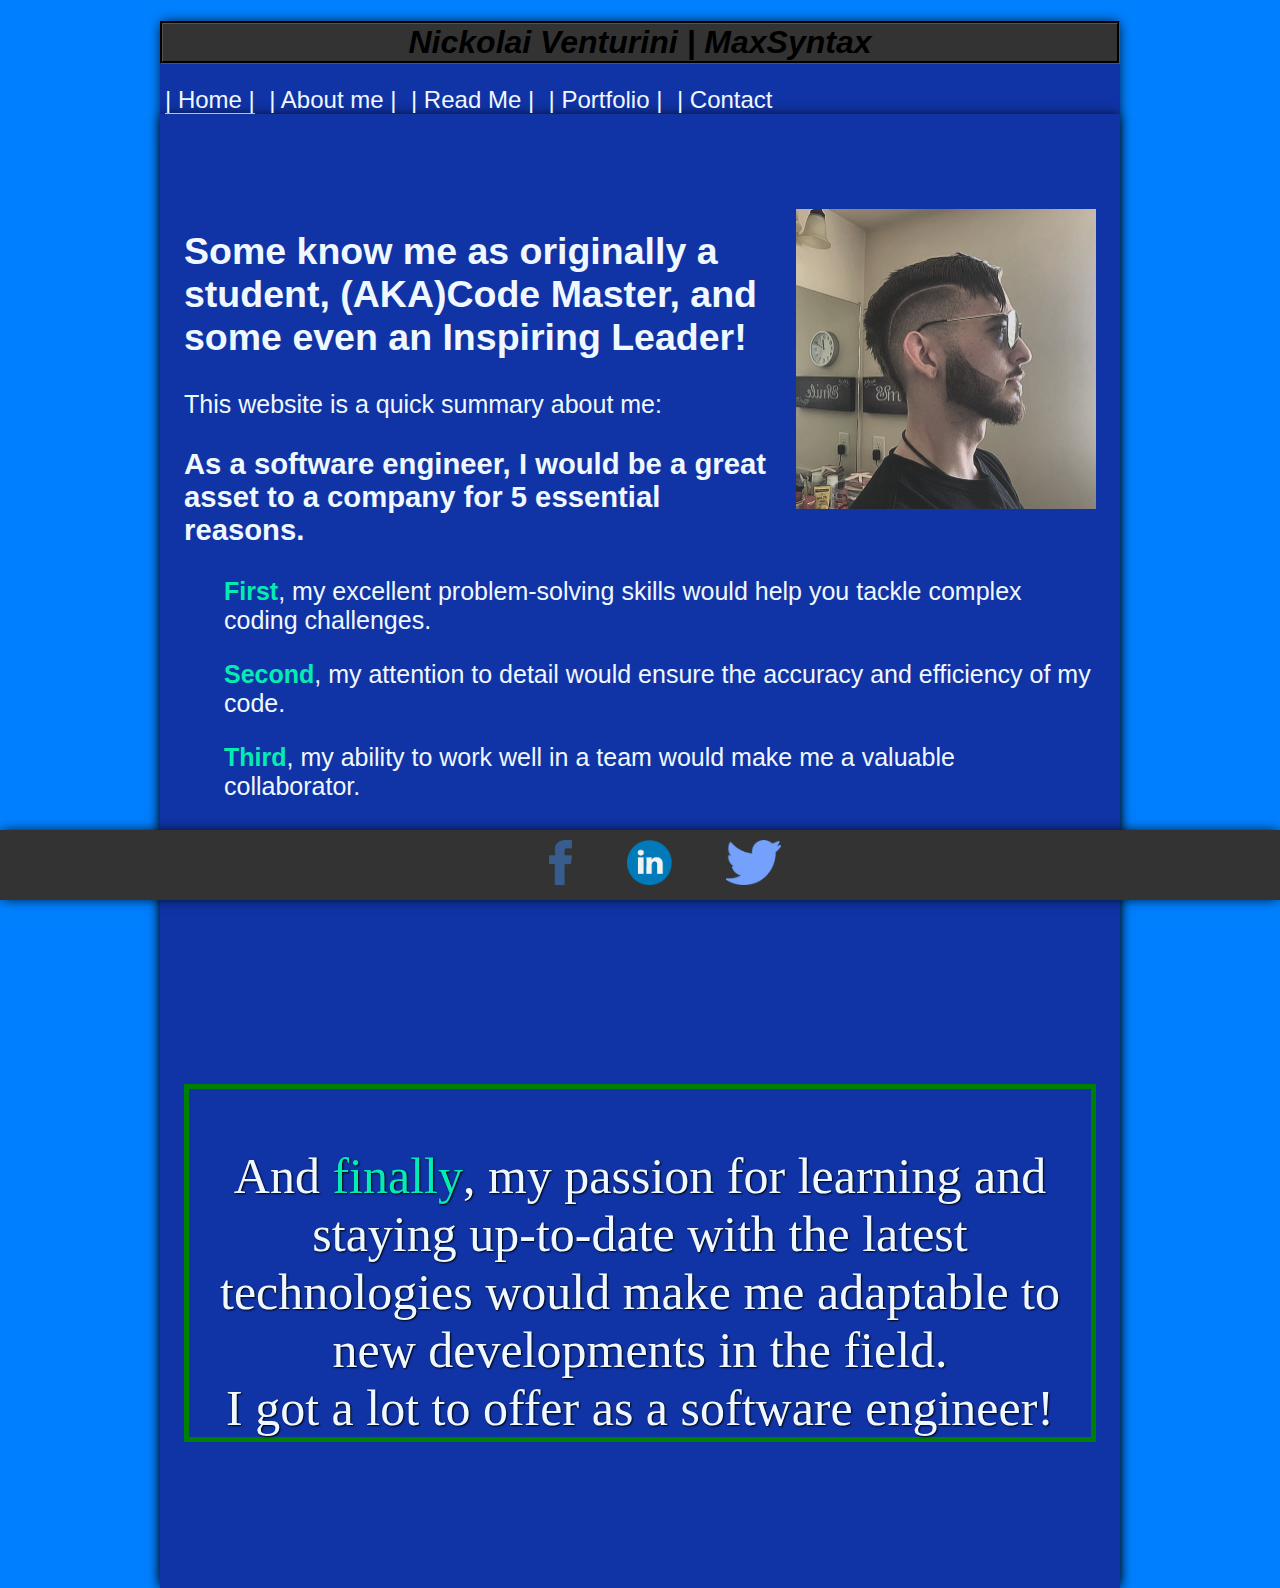
<file: index.html>
<!DOCTYPE html>
<html lang="en">
<head>
    <meta charset="UTF-8">
    <meta name="viewport" content="width=device-width, initial-scale=1.0">
    <title>Document</title>
    <link rel="stylesheet" href="style.css">
    <script src="script.js"></script>
    <link rel="stylesheet" href="contact.html">
</head>
<body>
    <div id="logo"> 
        <h1><i>Nickolai Venturini | MaxSyntax</i></h1>
    </div>
    <div id="links">
        <a class="active" href="#">| Home |</a>
        <a href="/about.html">| About me |</a>
        <a href="/README.md">| Read Me |</a>
        <a href="/portfolio.html">| Portfolio |</a>
        <a href="/contact.html">| Contact</a>
    </div>
   <main>
    <img src="ME.jpg">
    <h2>Some know me as originally a student, (AKA)Code Master, and some even an Inspiring Leader!</h2>
    <p>This website is a quick summary about me:</p>
    <h3>As a software engineer, I would be a great asset to a company for 5 essential reasons. </h3>
    <ul>
        <b>First</b>, my excellent
    problem-solving skills would help you tackle complex coding challenges.
    </ul>
    <ul>
        <b>Second</b>, my attention to detail would ensure
    the accuracy and efficiency of my code.
    </ul>
     
    <ul>
        <b>Third</b>, my ability to work well in a team would make me a valuable
    collaborator.
    </ul>
    <ul>
    <b>Fourth</b>, my mind is tuned into strong analytical skills enabling me to identify and fix bugs in the
    software. 
    </ul>

    <h3 class="quote">
    <br>And <b>finally</b>, my passion for learning and staying up-to-date with the latest technologies would make me
    adaptable to new developments in the field. 
    <br> I got a lot to offer as a software engineer!
    </h3>
   
</h3>
</main>
    <footer>
        <a href="https://facebook.com" target="_blank"></a>
        <img class="media-link" src="/facebook.png" alt="Facebook">
        <a href="https://linkedin.com" target="_blank"></a>
        <img class="media-link" src="/linkedin.png" alt="LinkedIn">
        <a href="https://twitter.com" target="_blank"></a>
        <img class="media-link" src="/twitter.png" alt="Twitter">
    </footer>
</body>
</html>
</file>
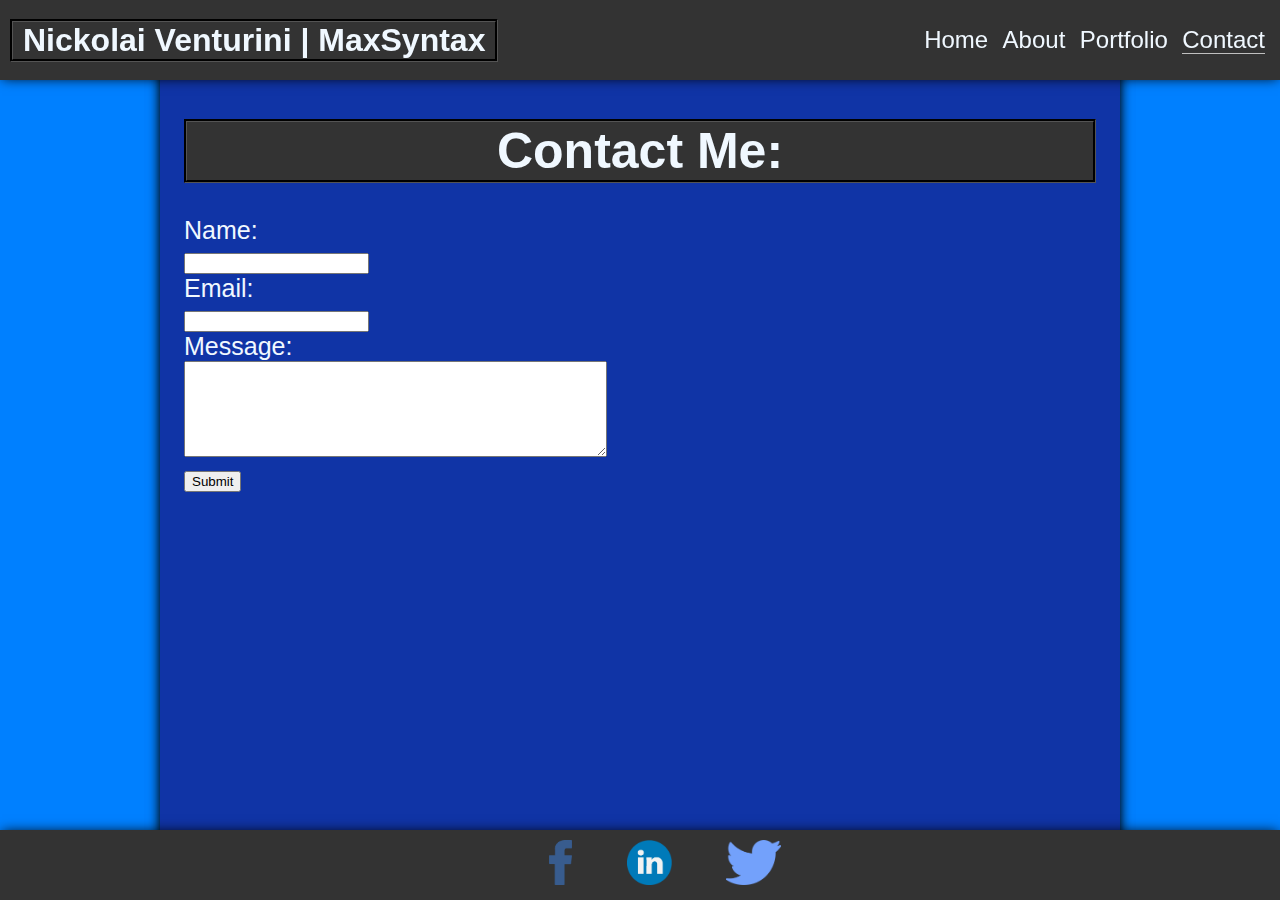
<file: contact.html>
<!DOCTYPE html>
<html lang="en">

<head>
    <meta charset="UTF-8" />
    <meta http-equiv="X-UA-Compatible" content="IE=edge" />
    <meta name="viewport" content="width=device-width, initial-scale=1.0" />
    <link rel="stylesheet" href="/style.css" />
    <script defer src="/script.js"></script>
    

    <title>Personal Website</title>
</head>

<body>
    <nav>
        <div id="logo">
            <h1>Nickolai Venturini | MaxSyntax</h1>
        </div>
        <div id="links">
            <a href="index.html">Home</a>
            <a href="about.html">About</a>
            <a href="portfolio.html">Portfolio</a>
            <a class="active" href="contact.html">Contact</a>
        </div>
    </nav>
    <main>
        <h1>Contact Me:</h1>

        <form id="form">
            <div>
                <label for="name">Name:</label><br />
                <input id="name" type="text" name="name" />
            </div>

            <div>
                <label for="email">Email:</label><br />
                <input id="email" type="email" name="email" />
            </div>
            <div>
                <label for="message">Message:</label><br />
                <textarea id="message" name="message" rows="6" cols="50"></textarea>
            </div>

            <button type="submit" id="submit">Submit</button>
        </form>
    </main>
    <footer>
        <a href="https://facebook.com" target="_blank"></a>
        <img class="media-link" src="/facebook.png" alt="Facebook">
        <a href="https://linkedin.com" target="_blank"></a>
        <img class="media-link" src="/linkedin.png" alt="LinkedIn">
        <a href="https://twitter.com" target="_blank"></a>
        <img class="media-link" src="/twitter.png" alt="Twitter">
    </footer>
</body>

</html>
</file>
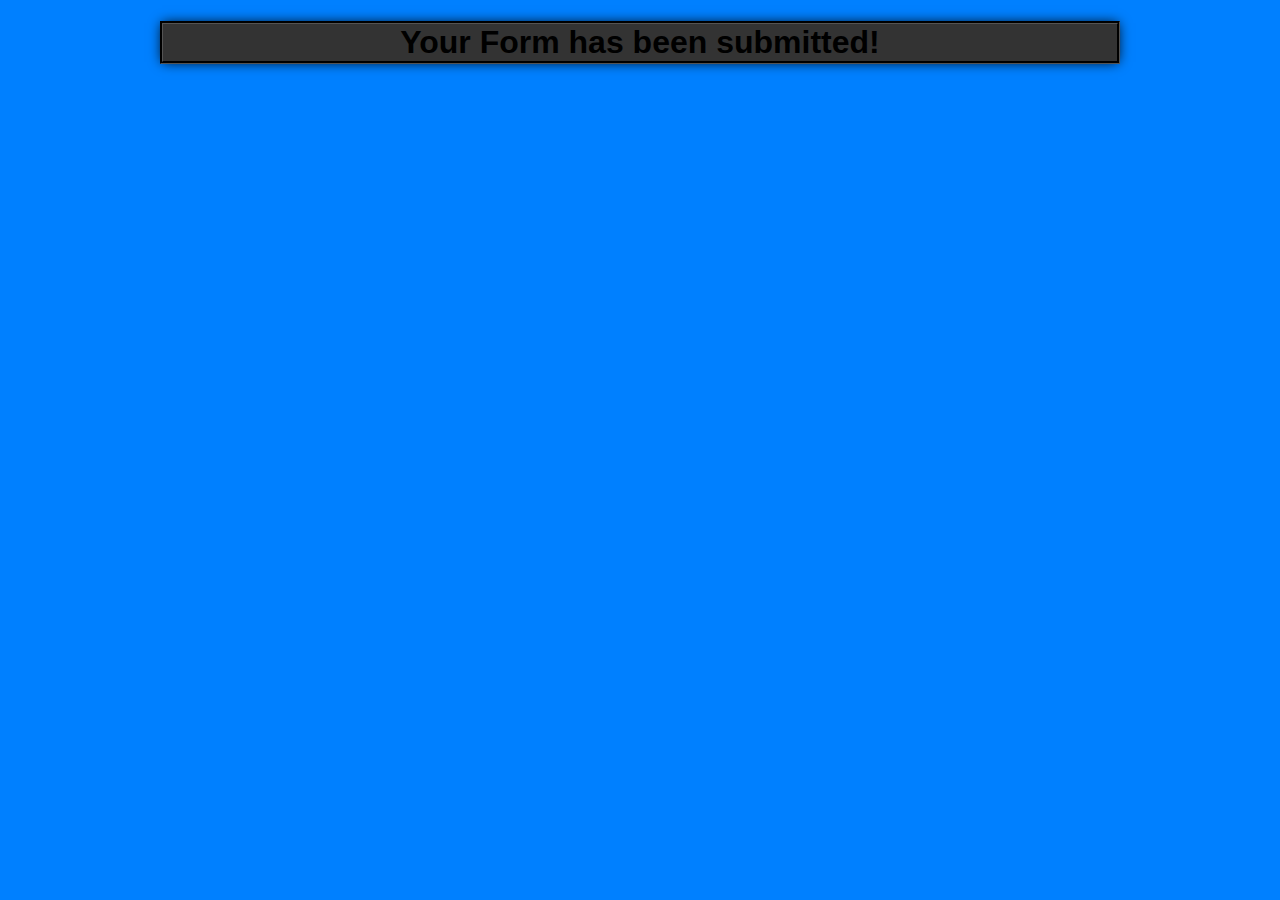
<file: success.html>
<!DOCTYPE html>
<html lang="en">
<head>
    <meta charset="UTF-8">
    <meta name="viewport" content="width=device-width, initial-scale=1.0">
    <title>Success! Your Form is Submitted!</title>
    <link rel="stylesheet" href="style.css">
    <script src="success.js"></script>
    
</head>
<body>
    <H1>Your Form has been submitted!</H1>
</body>
</html>
</file>
<file: style.css>
* {
    box-sizing: border-box;
}

html {
    background-color: #0080ff;
    font-size: 16px;
    font-family: sans-serif;
}

body {
    background-color: #1034a6;
    box-shadow: 0 0 12px -2px black;
    /* height: 100vh; */
    padding: 0;
    max-width: 960px;
    margin: 0 auto;
}

a {
    color: aliceblue;
    text-decoration: none;
    font-size: x-large;
    margin: 0 5px;
}

nav {
    box-shadow: 0 0 12px -2px black;
    position: fixed;
    left: 0;
    right: 0;
    align-items: center;
    background-color: #333333;
    color: aliceblue;
    display: flex;
    height: 80px;
    padding: 10px;
    display: flex;
    justify-content: space-between;
}

main {
    min-height: 100vh;
    padding: 85px 24px 96px;
    box-shadow: 0 0 12px -2px black;
    color: aliceblue;
    font-family: 'Open Sans', sans-serif;
    font-size: 25px;
}

footer {
    background-color: #333333;
    color: aliceblue;
    height: 70px;
    padding: 10px;
    position: fixed;
    left: 0;
    right: 0;
    bottom: 0;
    width: 100%;
    text-align: center;
    box-shadow: 0 0 12px -2px black;
}

footer a {
    margin: 0 25px;
}

footer .media-link {
    height: 45px;
}

.active {
    border-bottom: 1px solid #c0c0c0;
}

main>img {
    /* height: 500px; */
    width: 300px;
    float: right;
    margin: 10px 0 10px 10px;
}

main .quote {
    font-family:fantasy, cursive;
    color: aliceblue;
    font-size: 50px;
    font-weight: 100;
    text-shadow: 1px 1px 2px black;
    text-align: center;
    margin-top: 4em;
    border-top: 5px solid green;
        border-bottom: 5px solid green;
        border-left: 5px solid green;
        border-right: 5px solid green;
}

section {
    border-top: 5px solid #0059ff;
    border-bottom: 5px solid #0059ff;
    border-left: 5px solid#0059ff;
    border-right: 5px solid #0059ff;
    font-size: 17px;
}

.about-section:nth-of-type(2n)>img {
    float: left;
    margin: 0 24px 24px 0;
}

.about-section:nth-of-type(2n + 1)>img {
    float: right;
    margin: 0 24px 24px 24px;
}

.about-section img {
    height: 128px;
}

#about-header {
    font-weight: 300;
    font-size: 2rem;
}

.project {
    width: calc(100% - 6em);
    background: #249cff;
    color: #205063;
    box-shadow: 0 3px 6px -2px #ccc;
    margin: 2em auto;
    padding: 1em;
    b
}

.project:nth-of-type(2n) img {
    width: 240px;
    margin-right: 1em;
    margin-bottom: 1em;
    float: left;
    box-shadow: 0 3px 6px -2px #ccc;
}

.project:nth-of-type(2n + 1) img {
    width: 240px;
    margin-left: 1em;
    margin-bottom: 1em;
    float: right;
    box-shadow: 0 3px 6px -2px #8502ff;
}

.project h2 {
    font-weight: 500;
    font-size: 2em;
    margin: 0 0 1em;
    border-bottom: 2px solid #ccc;
}

#project-header {
    font-weight: 100;
    font-size: 2rem;
    border-bottom: 1px solid #ccc;
}

@media screen and (max-width: 625px) {
    .project {
        width: 100%;
    }

    .project-content {
        display: flex;
        flex-direction: column;
    }

    .project-content img {
        width: 100% !important;
        margin-left: 0 !important;
        margin-right: 0 !important;
    }

    main {
        display: flex;
        flex-direction: column;
        align-items: center;
        text-align: center;
    }

    main .quote {
        margin-top: 0;
    }

    .about-section:nth-of-type(n)>img.about-img {
        float: unset;
        margin: unset;
        width: 100%;
        height: unset;
    }

    footer a {
        margin: 0;
    }

    #form {
        margin: 0;
    }
}
h1 {
    text-decoration-color:aqua ;
    text-align: center;
    text-decoration: dotted;
    border: black;
    text-wrap:pretty;
    border-style:groove;
    background-color: #333333;
    padding-left: 10px;
    padding-right: 10px;
}
b {
    color: #05ebb1;
}
img.{
    border: #e0c10e;
    border-width: 200
    px;
}
</file>
